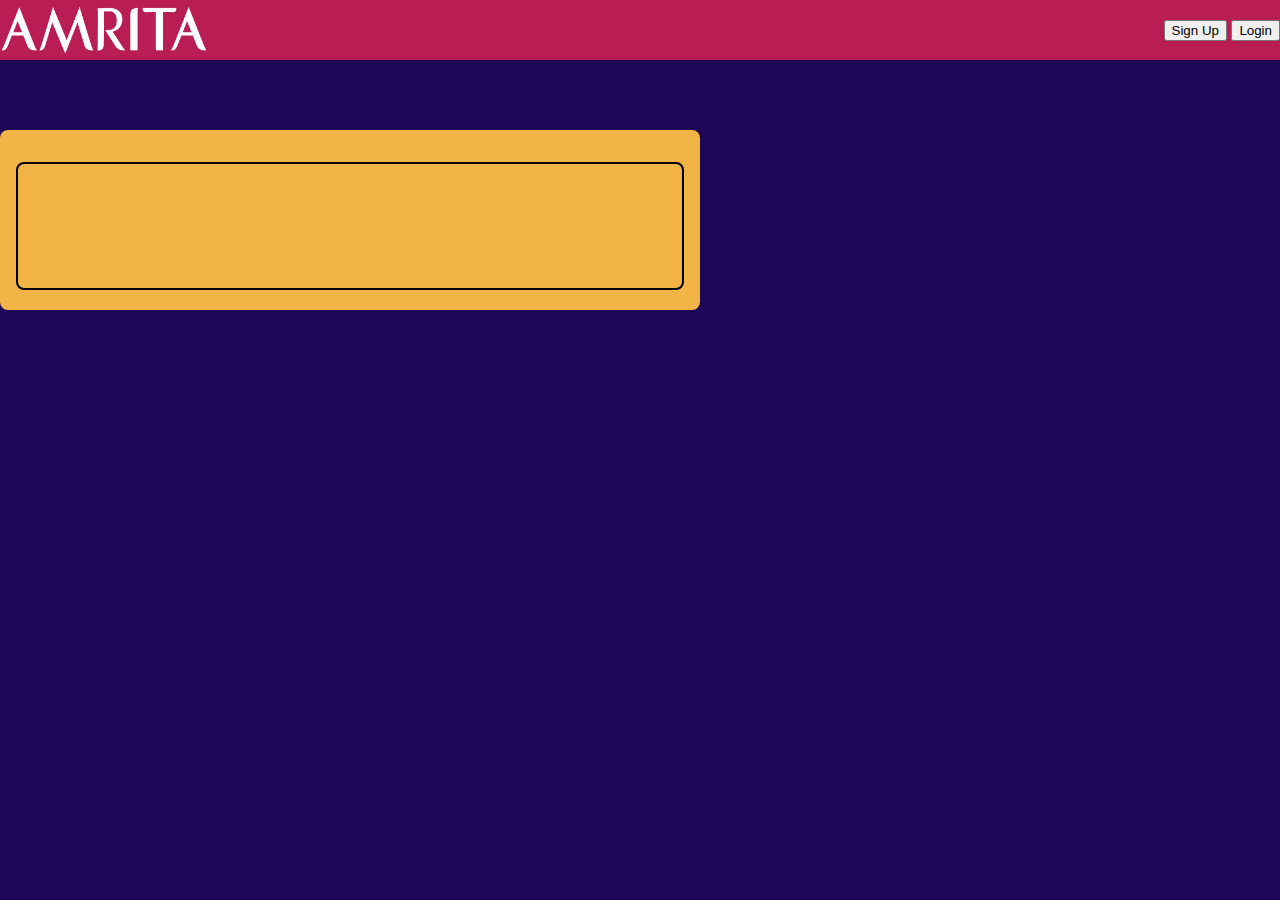
<file: index.html>
<!DOCTYPE html>
<html lang="en">
<head>
  <meta charset="UTF-8">
  <meta name="viewport" content="width=device-width, initial-scale=1.0">
  <meta http-equiv="X-UA-Compatible" content="ie=edge">
  <link rel="stylesheet" href="style.css">
  <script src="script.js" defer></script>
  <link href="https://cdn.jsdelivr.net/npm/bootstrap@5.1.3/dist/css/bootstrap.min.css" rel="stylesheet" integrity="sha384-1BmE4kWBq78iYhFldvKuhfTAU6auU8tT94WrHftjDbrCEXSU1oBoqyl2QvZ6jIW3" crossorigin="anonymous">
  <script src="https://cdn.jsdelivr.net/npm/bootstrap@5.1.3/dist/js/bootstrap.bundle.min.js" integrity="sha384-ka7Sk0Gln4gmtz2MlQnikT1wXgYsOg+OMhuP+IlRH9sENBO0LRn5q+8nbTov4+1p" crossorigin="anonymous"></script>
  <link rel="preconnect" href="https://fonts.googleapis.com">
  <link rel="preconnect" href="https://fonts.gstatic.com" crossorigin>
  <link href="https://fonts.googleapis.com/css2?family=Lobster&display=swap" rel="stylesheet">
  <title>Amrita Type</title>
</head>
<body>
  <header>
    <div class="logo-container">
         <img class="logo-img" src="Amritalogo.png"> 
    </div>
    <div class="login-container">
        <button type="button" class="btn btn-outline-warning" onclick="location.href='/signup/index.html'">Sign Up</button>
        <button type="button" class="btn btn-outline-warning" onclick="location.href='/signup/log.html'">Login</button>
    </div>
</header>
  <div class="timer" id="timer"></div>
  <div class="container">
    <div class="quote-display" id="quoteDisplay"></div>
    <textarea id="quoteInput" class="quote-input" autofocus></textarea>
  </div>
</body>
</html>
</file>
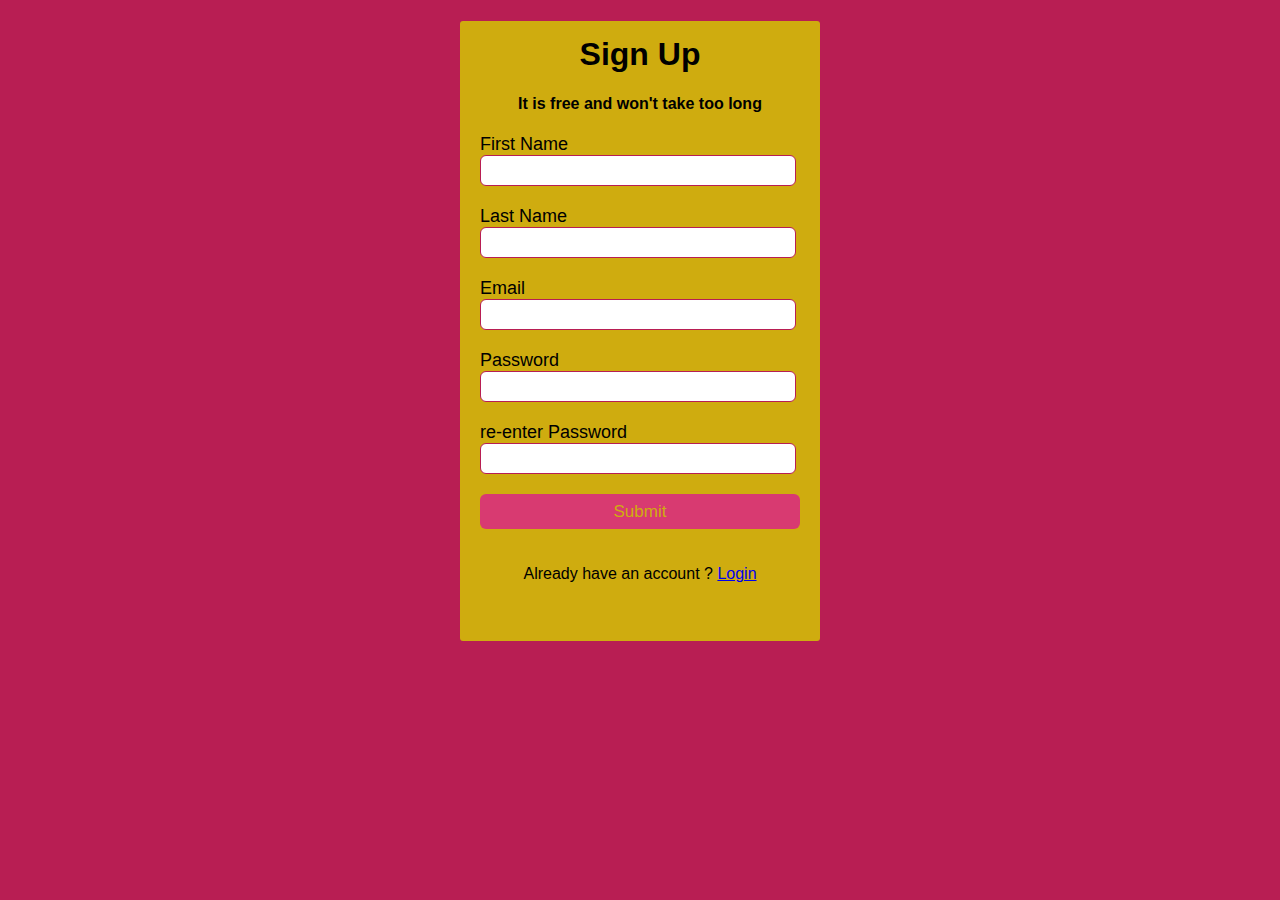
<file: signup/index.html>
<!DOCTYPE html>
<html lang="en">
<head>
    <title>Sign Up</title>
    <link rel="stylesheet" href="design.css">
    <link rel="stylesheet" href="https://fonts.googleapis.com/css2?family=Roboto+Slab&display=swap">
    <head>
        <body>
            <div class="signup-box">
                <h1>Sign Up</h1>
                <h4>It is free and won't take too long</h4>
            <form>
                <label>First Name</label>
                <input type="text" placeholder="">
                <label>Last Name</label>
                <input type="text" placeholder="">
                <label>Email</label>
                <input type="email" placeholder="">
                <label>Password</label>
                <input type="text" placeholder="">
                <label>re-enter Password</label>
                <input type="text" placeholder="">
                <input type="button" value="Submit">
            </form>
            <p>Already have an account ? <a href="/signup/log.html"> Login </a></p>
            </div>
        </body>
    </head>
</file>
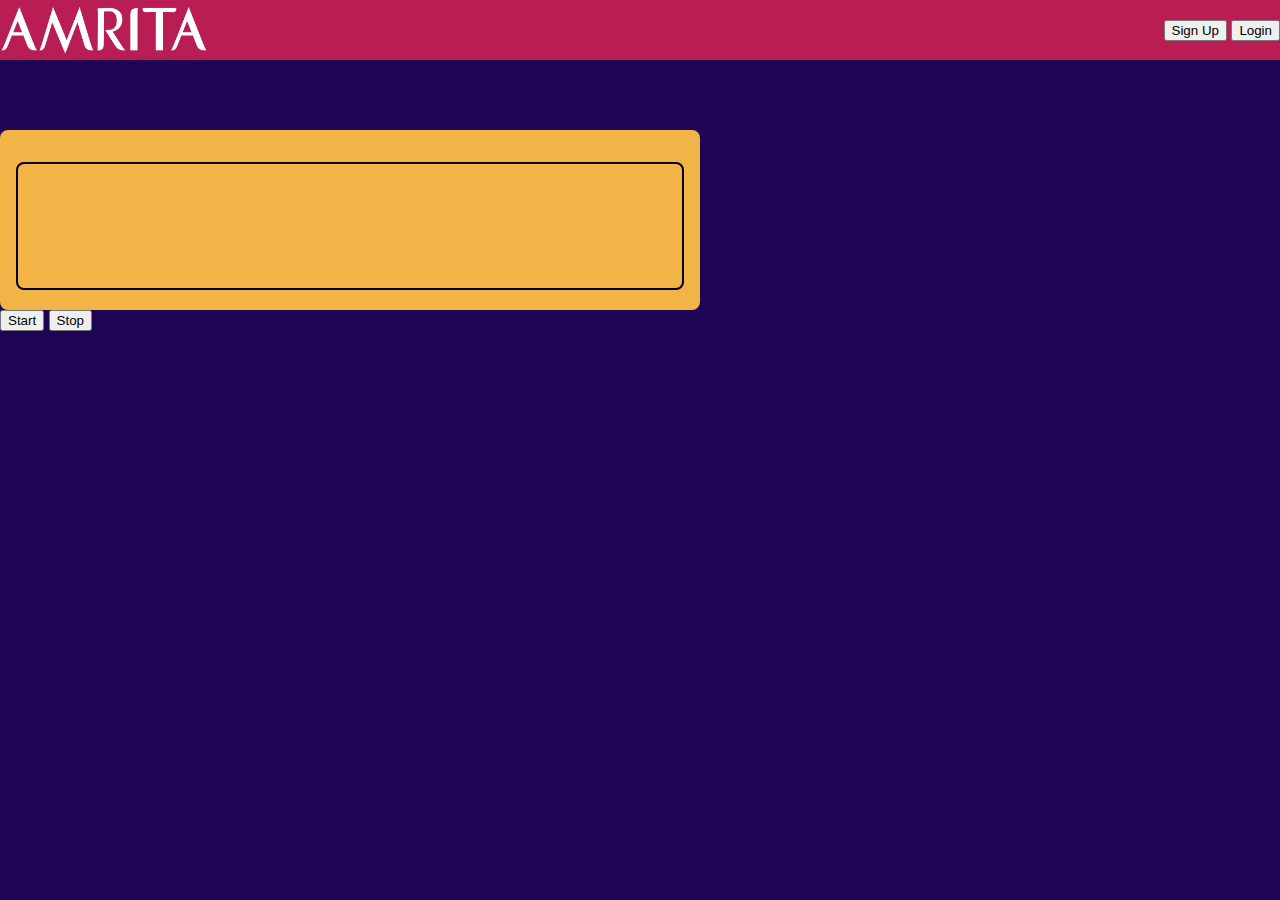
<file: web/index.html>
<!DOCTYPE html>
<html lang="en">
<head>
  <meta charset="UTF-8">
  <meta name="viewport" content="width=device-width, initial-scale=1.0">
  <meta http-equiv="X-UA-Compatible" content="ie=edge">
  <link rel="stylesheet" href="style.css">
  <script src="script.js" defer></script>
  <link href="https://cdn.jsdelivr.net/npm/bootstrap@5.1.3/dist/css/bootstrap.min.css" rel="stylesheet" integrity="sha384-1BmE4kWBq78iYhFldvKuhfTAU6auU8tT94WrHftjDbrCEXSU1oBoqyl2QvZ6jIW3" crossorigin="anonymous">
  <script src="https://cdn.jsdelivr.net/npm/bootstrap@5.1.3/dist/js/bootstrap.bundle.min.js" integrity="sha384-ka7Sk0Gln4gmtz2MlQnikT1wXgYsOg+OMhuP+IlRH9sENBO0LRn5q+8nbTov4+1p" crossorigin="anonymous"></script>
  <link rel="preconnect" href="https://fonts.googleapis.com">
  <link rel="preconnect" href="https://fonts.gstatic.com" crossorigin>
  <link href="https://fonts.googleapis.com/css2?family=Lobster&display=swap" rel="stylesheet">
  <title>Amrita Type</title>
</head>
<body>
  <header>
    <div class="logo-container">
         <img class="logo-img" src="Amritalogo.png"> 
    </div>
    <div class="login-container">
        <button type="button" class="btn btn-outline-warning" onclick="location.href='/web/signup/index.html'">Sign Up</button>
        <button type="button" class="btn btn-outline-warning" onclick="location.href='/web/signup/log.html'">Login</button>
    </div>
</header>
  <div class="timer" id="timer"></div>
  <div class="container">
    <div class="quote-display" id="quoteDisplay"></div>
    <textarea id="quoteInput" class="quote-input" autofocus></textarea>
  </div>
  <div id="my_box">
  </div>
  <button id="start" class="btn btn-success">Start</button>
  <button id="stop" class="btn btn-danger" >Stop</button>
  </div>
</body>
</html>
</file>
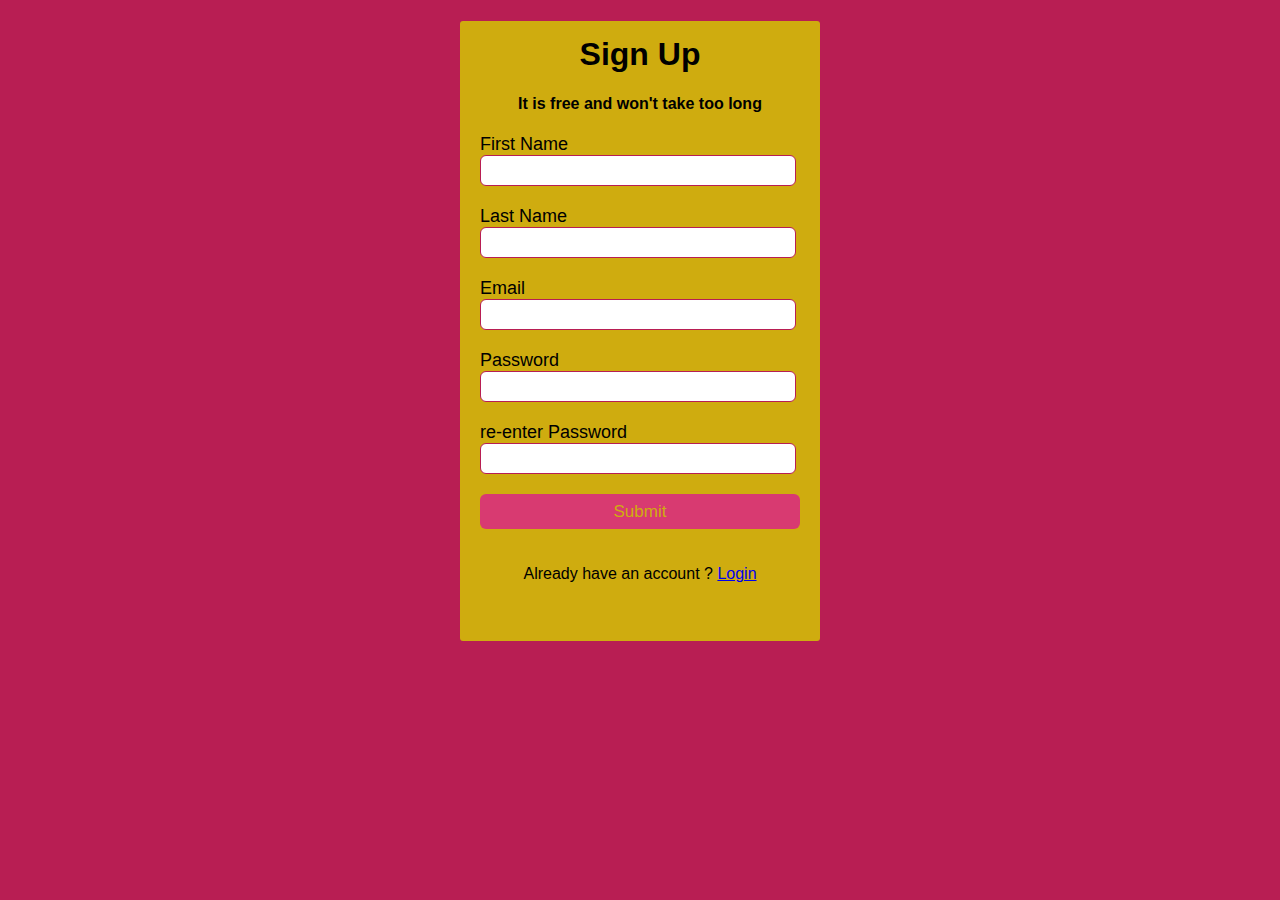
<file: web/signup/index.html>
<!DOCTYPE html>
<html lang="en">
<head>
    <title>Sign Up</title>
    <link rel="stylesheet" href="design.css">
    <link rel="stylesheet" href="https://fonts.googleapis.com/css2?family=Roboto+Slab&display=swap">
    <head>
        <body>
            <div class="signup-box">
                <h1>Sign Up</h1>
                <h4>It is free and won't take too long</h4>
            <form>
                <label>First Name</label>
                <input type="text" placeholder="">
                <label>Last Name</label>
                <input type="text" placeholder="">
                <label>Email</label>
                <input type="email" placeholder="">
                <label>Password</label>
                <input type="text" placeholder="">
                <label>re-enter Password</label>
                <input type="text" placeholder="">
                <input type="button" value="Submit">
            </form>
            <p>Already have an account ? <a href="/web/signup/log.html"> Login </a></p>
            </div>
        </body>
    </head>
</file>
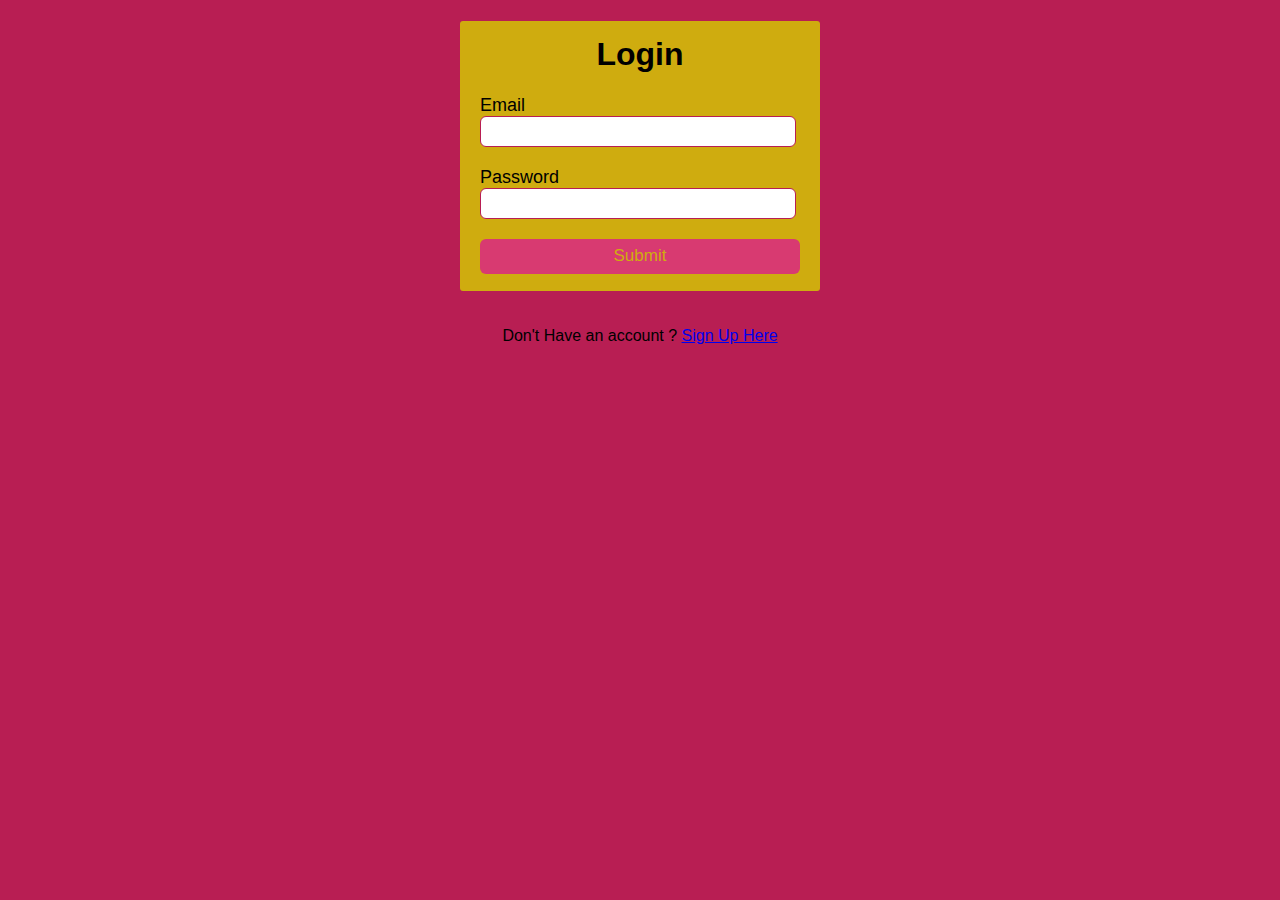
<file: signup/log.html>
<!DOCTYPE html>
<html lang="en">
<head>
    <title>Login</title>
    <link rel="stylesheet" href="login.css">
    <link rel="stylesheet" href="https://fonts.googleapis.com/css2?family=Roboto+Slab&display=swap">
</head>
<body>
    <div class="login-box">
        <h1>Login</h1>
        <form>
            <label>Email</label>
                <input type="email" placeholder="">
                <label>Password</label>
                <input type="text" placeholder="">
                <input type="button" value="Submit">
        </form>
    </div>
    <p> Don't Have an account ? <a href="/signup/index.html">Sign Up Here </a></p>
</body>
</file>
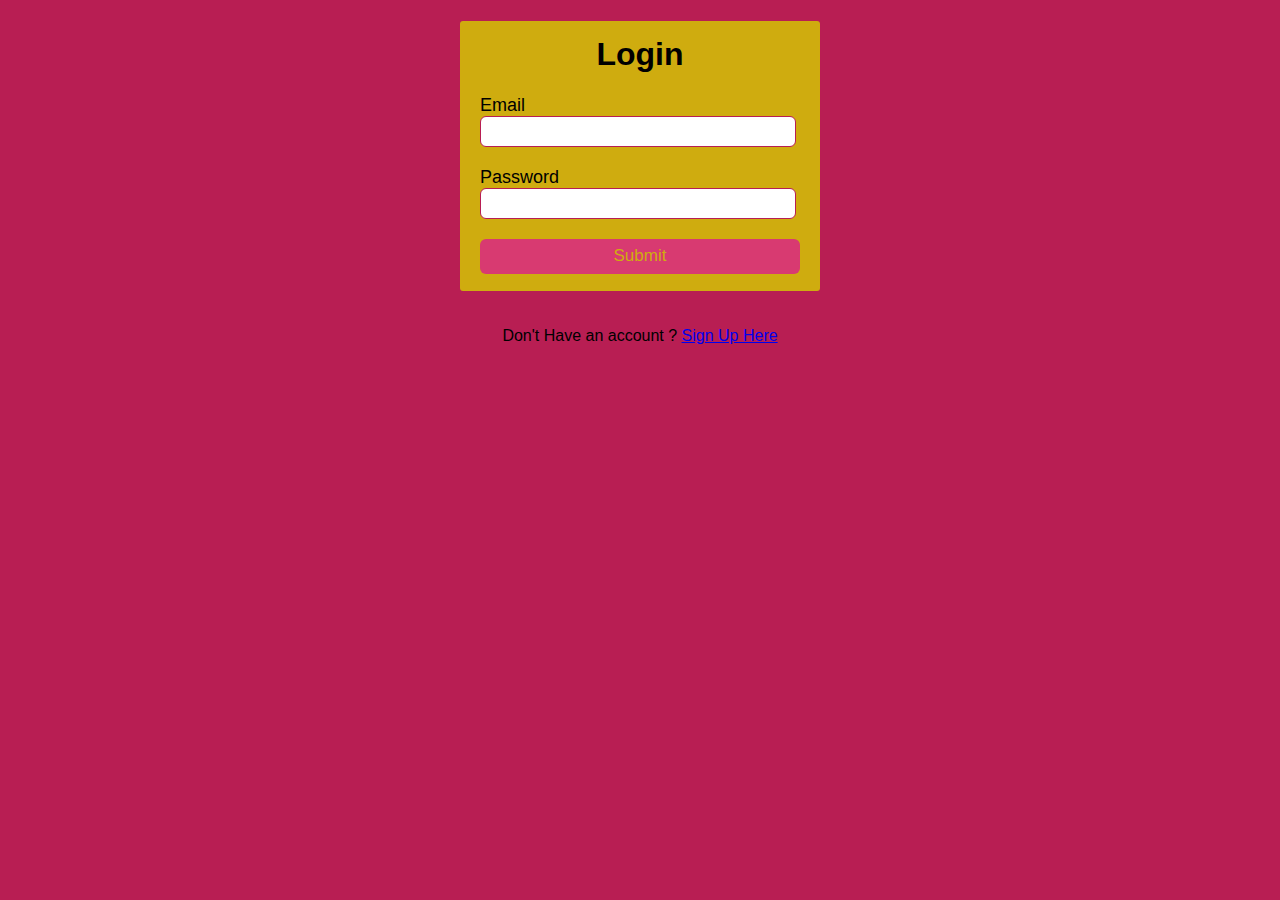
<file: web/signup/log.html>
<!DOCTYPE html>
<html lang="en">
<head>
    <title>Login</title>
    <link rel="stylesheet" href="login.css">
    <link rel="stylesheet" href="https://fonts.googleapis.com/css2?family=Roboto+Slab&display=swap">
</head>
<body>
    <div class="login-box">
        <h1>Login</h1>
        <form>
            <label>Email</label>
                <input type="email" placeholder="">
                <label>Password</label>
                <input type="text" placeholder="">
                <input type="button" value="Submit">
        </form>
    </div>
    <p> Don't Have an account ? <a href="/web/signup/index.html">Sign Up Here </a></p>
</body>
</file>
<file: style.css>
* {
  box-sizing: border-box;
}

html {
  margin: 0;
  width: 100%;
}

body {
  min-height: 100vh;
  margin: 0;
  background-color: #1E0555;
  width: 100%;
}

body, .quote-input {
  font-family: 'Gill Sans', 'Gill Sans MT', Calibri, 'Trebuchet MS', sans-serif;
}

header {
  display: flex;
  /* font-family: 'Lobster', cursive; */
  justify-content: space-between;
  align-items: center; 
  background-color: #b81e53;
  height: 60px;
  width: 100%;
}

.login:hover {
  color: #ffd92b;
  background-color: #c60b4b;
  border-color: black;
}

.logo-img
{
  height: 50px;
  width: 210px; 
}

.timer
{
  font-size: 4rem;
  color: #b81e53;
  font-weight: bold;
  padding: 0 50%;
  width: 100%;
  margin-top: 60px;
  height: fit-content;
}

.container {
  background-color: #f2b347;
  padding: 1rem;
  border-radius: .5rem;
  width: 700px;
  max-width: 90%;
  margin-top: 70px;
}

.quote-display {
  margin-bottom: 1rem;
  margin-left: calc(1rem + 2px);
  margin-right: calc(1rem + 2px);
}

.quote-input {
  background-color: transparent;
  border: 2px solid #A1922E;
  outline: none;
  width: 100%;
  height: 8rem;
  margin: auto;
  resize: none;
  padding: .5rem 1rem;
  font-size: 1rem;
  border-radius: .5rem;
}

.quote-input:focus {
  border-color: black;
}

.correct {
  color: green;
}

.incorrect {
  color: red;
  text-decoration: underline;
}
</file>
<file: signup/design.css>
body{
    background-color: #b81e53;
    font-family: 'Gill Sans', 'Gill Sans MT', Calibri, 'Trebuchet MS', sans-serif;
}
.signup-box{
    width: 360px;
    height: 620px;
    margin: auto;
    background-color: #cfac0f;
    border-radius: 3px;
}
h1{
    text-align: center;
    padding-top: 15px;
}
h4{
    text-align: center;
}

form{
    width: 300px;
    margin-left: 20px;

}
form label{
    display: flex;
    margin-top: 20px;
    font-size: 18px;
}

form input{
    width: 100%;
    padding: 7px;
    border: none;
    border: 1px solid  #b81e53 ;
    border-radius: 6px;
}

input[type="button" ]{
    width: 320px;
    height: 35px;
    margin-top: 20px;
    border: none;
    background-color: #d83a71;
    color: #cfac0f;
    font-size: 17px;
}
p{
    text-align: center;
    padding-top: 20px;
    font-size: 16px;
}
</file>
<file: web/style.css>
* {
  box-sizing: border-box;
}

html {
  margin: 0;
  width: 100%;
}

body {
  min-height: 100vh;
  margin: 0;
  background-color: #1E0555;
  width: 100%;
}

body, .quote-input {
  font-family: 'Gill Sans', 'Gill Sans MT', Calibri, 'Trebuchet MS', sans-serif;
}

header {
  display: flex;
  /* font-family: 'Lobster', cursive; */
  justify-content: space-between;
  align-items: center; 
  background-color: #b81e53;
  height: 60px;
  width: 100%;
}

.login:hover {
  color: #ffd92b;
  background-color: #c60b4b;
  border-color: black;
}

.logo-img
{
  height: 50px;
  width: 210px; 
}

.timer
{
  font-size: 4rem;
  color: #b81e53;
  font-weight: bold;
  padding: 0 50%;
  width: 100%;
  margin-top: 60px;
  height: fit-content;
}

.container {
  background-color: #f2b347;
  padding: 1rem;
  border-radius: .5rem;
  width: 700px;
  max-width: 90%;
  margin-top: 70px;
}

.quote-display {
  margin-bottom: 1rem;
  margin-left: calc(1rem + 2px);
  margin-right: calc(1rem + 2px);
}

.quote-input {
  background-color: transparent;
  border: 2px solid #A1922E;
  outline: none;
  width: 100%;
  height: 8rem;
  margin: auto;
  resize: none;
  padding: .5rem 1rem;
  font-size: 1rem;
  border-radius: .5rem;
}

.quote-input:focus {
  border-color: black;
}

.correct {
  color: green;
}

.incorrect {
  color: red;
  text-decoration: underline;
}
</file>
<file: web/signup/design.css>
body{
    background-color: #b81e53;
    font-family: 'Gill Sans', 'Gill Sans MT', Calibri, 'Trebuchet MS', sans-serif;
}
.signup-box{
    width: 360px;
    height: 620px;
    margin: auto;
    background-color: #cfac0f;
    border-radius: 3px;
}
h1{
    text-align: center;
    padding-top: 15px;
}
h4{
    text-align: center;
}

form{
    width: 300px;
    margin-left: 20px;

}
form label{
    display: flex;
    margin-top: 20px;
    font-size: 18px;
}

form input{
    width: 100%;
    padding: 7px;
    border: none;
    border: 1px solid  #b81e53 ;
    border-radius: 6px;
}

input[type="button" ]{
    width: 320px;
    height: 35px;
    margin-top: 20px;
    border: none;
    background-color: #d83a71;
    color: #cfac0f;
    font-size: 17px;
}
p{
    text-align: center;
    padding-top: 20px;
    font-size: 16px;
}
</file>
<file: signup/login.css>
body{
    background-color: #b81e53;
    font-family: 'Gill Sans', 'Gill Sans MT', Calibri, 'Trebuchet MS', sans-serif;
}
.login-box{
    width: 360px;
    height: 270px;
    margin: auto;
    background-color: #cfac0f;
    border-radius: 3px;
}
h1{
    text-align: center;
    padding-top: 15px;
}
h4{
    text-align: center;
}

form{
    width: 300px;
    margin-left: 20px;

}
form label{
    display: flex;
    margin-top: 20px;
    font-size: 18px;
}

form input{
    width: 100%;
    padding: 7px;
    border: none;
    border: 1px solid  #b81e53 ;
    border-radius: 6px;
}

input[type="button" ]{
    width: 320px;
    height: 35px;
    margin-top: 20px;
    border: none;
    background-color: #d83a71;
    color: #cfac0f;
    font-size: 17px;
}
p{
    text-align: center;
    padding-top: 20px;
    font-size: 16px;
}
</file>
<file: web/signup/login.css>
body{
    background-color: #b81e53;
    font-family: 'Gill Sans', 'Gill Sans MT', Calibri, 'Trebuchet MS', sans-serif;
}
.login-box{
    width: 360px;
    height: 270px;
    margin: auto;
    background-color: #cfac0f;
    border-radius: 3px;
}
h1{
    text-align: center;
    padding-top: 15px;
}
h4{
    text-align: center;
}

form{
    width: 300px;
    margin-left: 20px;

}
form label{
    display: flex;
    margin-top: 20px;
    font-size: 18px;
}

form input{
    width: 100%;
    padding: 7px;
    border: none;
    border: 1px solid  #b81e53 ;
    border-radius: 6px;
}

input[type="button" ]{
    width: 320px;
    height: 35px;
    margin-top: 20px;
    border: none;
    background-color: #d83a71;
    color: #cfac0f;
    font-size: 17px;
}
p{
    text-align: center;
    padding-top: 20px;
    font-size: 16px;
}
</file>
